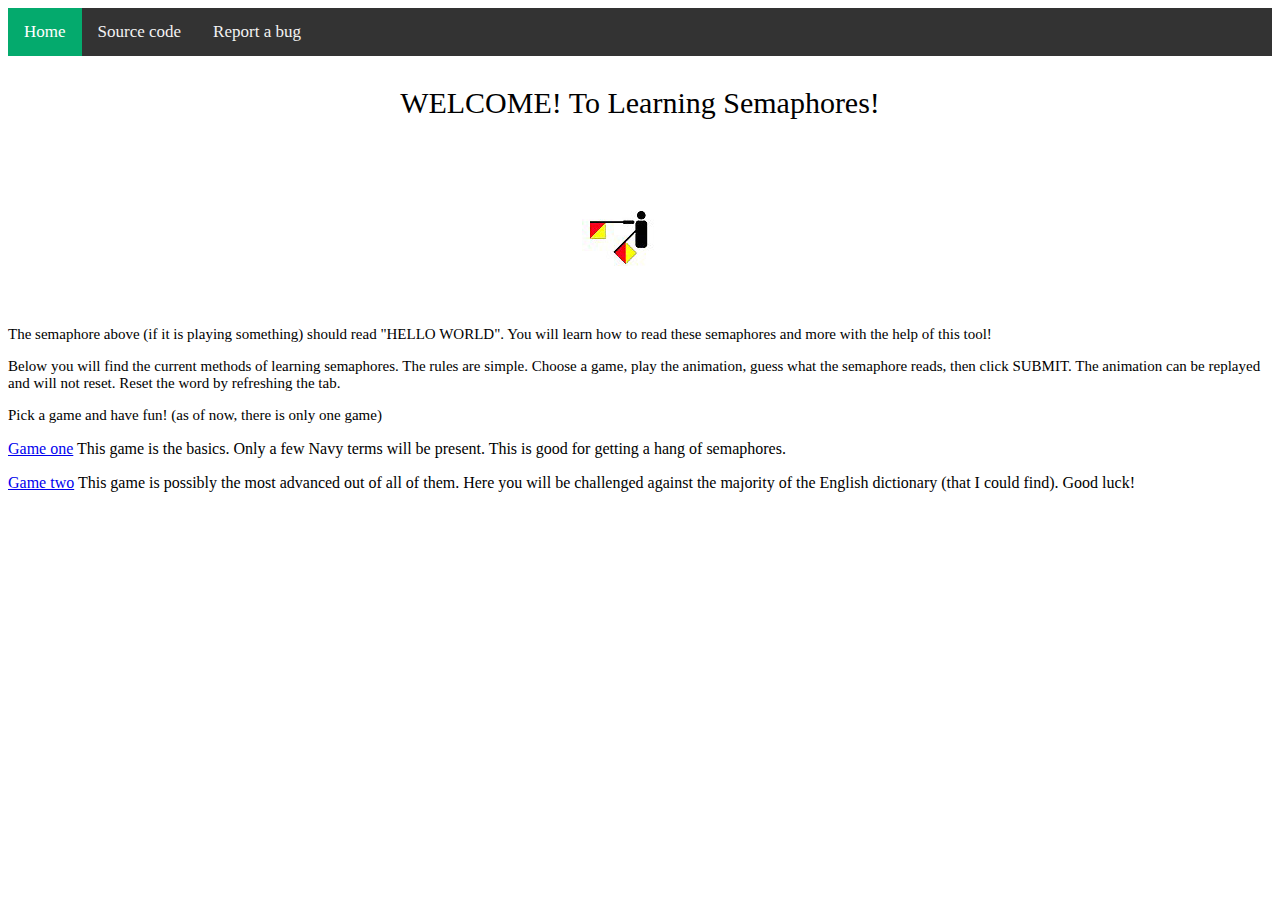
<file: index.html>
<!DOCTYPE html>
<html>
<head>
    <!--Top bar for somethin ig?-->
    <link rel="stylesheet" href="topnav.css">
    <title>Semaphore Game</title>
</head>
<body onload="main()">
    <div class="topnav">
        <a class="active" href="index.html">Home</a>
        <!--Write these to go to the git repo-->
        <a href="redirects.html?github">Source code</a>
        <a href="redirects.html?issue">Report a bug</a>
    </div>
    <p style="font-size: 30px; text-align: center;">WELCOME! To Learning Semaphores!</p>
    <br>
    <!-- <canvas id="semaphoreStage" width="125" height="125"></canvas> -->
    <!-- for some reason, text-align:center for images... WHY-->
    <img src="letters/none.png" id="immaaaggggeeeee" style="margin-left:auto;margin-right:auto;display:block;">
    <br>
    <p style="font-size: 15px;">The semaphore above (if it is playing something) should read "HELLO WORLD". You will learn how to read these semaphores and more with the help of this tool!</p>
    <p style="font-size: 15px;">Below you will find the current methods of learning semaphores. The rules are simple. Choose a game, play the animation, guess what the semaphore reads, then click SUBMIT. The animation can be replayed and will not reset. Reset the word by refreshing the tab.</p>
    <p style="font-size: 15px;">Pick a game and have fun! (as of now, there is only one game)</p>
    <p stle="font-size: 15px;"><a href="navwords.html">Game one</a> This game is the basics. Only a few Navy terms will be present. This is good for getting a hang of semaphores.</p>
    <p stle="font-size: 15px;"><a href="allwords.html">Game two</a> This game is possibly the most advanced out of all of them. Here you will be challenged against the majority of the English dictionary (that I could find). Good luck!</p>

    <script src="render.js"></script>
    <script>
        async function main(){
        str = "HELLO WORLD";
        delay = 1000;
        repDelay = 2000;
        play(str,delay);
        // setInterval(function(){
        //     play(str,delay);
        // }, str.length * delay + repDelay);
        while (!!!false){ // it still is true
            await play(str,delay); // rhymes
        }
    }
    </script>
</body>
</html>
</file>
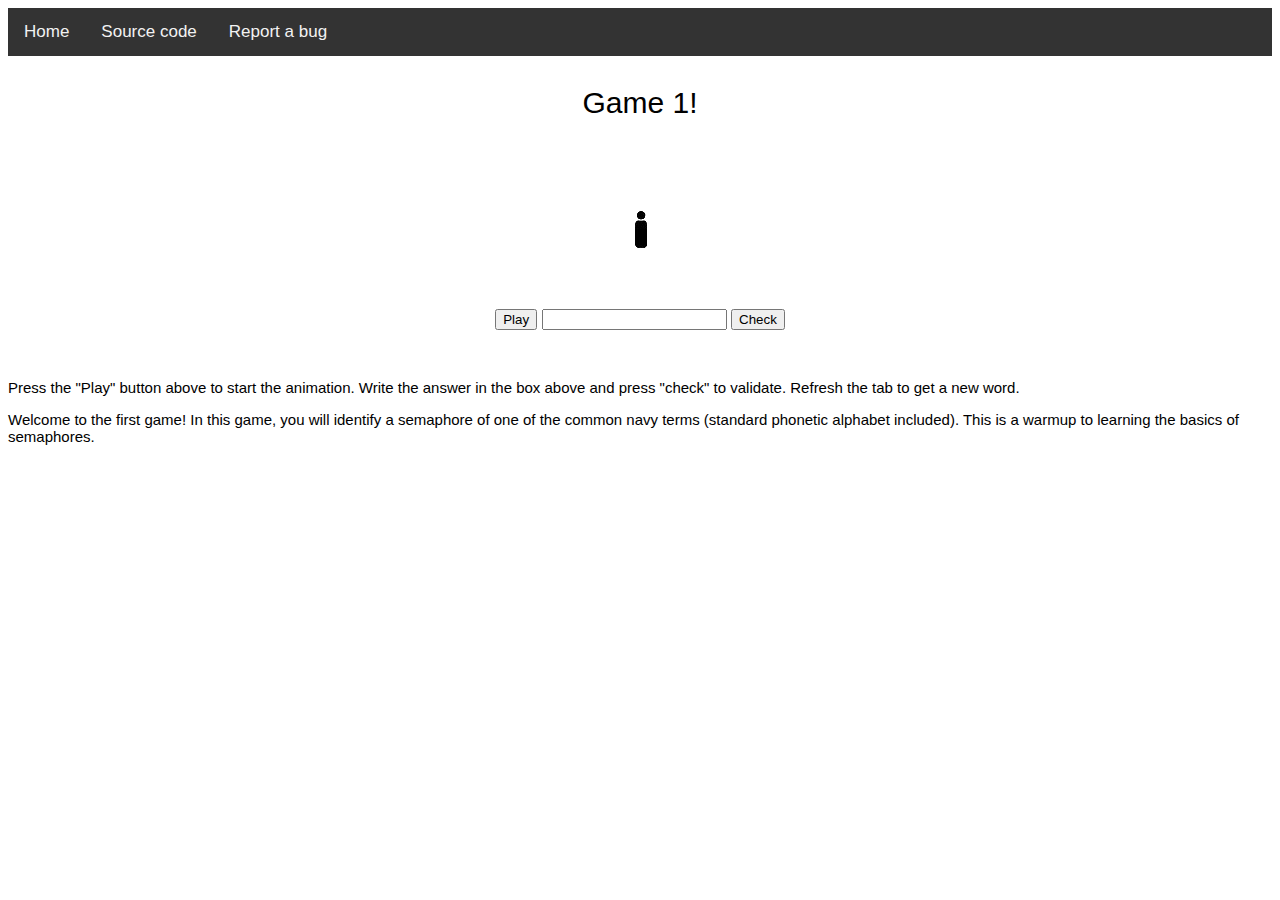
<file: navwords.html>
<!DOCTYPE html>
<html>
<head>
    <link rel="stylesheet" href="topnav.css">
    <link rel="stylesheet" href="modal.css">
    <title>Semaphore Game 1</title>
</head>
<body onload="onLoad()">
    <div class="topnav">
        <a href="index.html">Home</a>
        <a href="redirects.html?github">Source code</a>
        <a href="redirects.html?issue">Report a bug</a>
    </div>
    <p style="font-size: 30px; text-align: center;">Game 1!</p>
    <br>
    <img src="letters/none.png" id="immaaaggggeeeee" style="margin-left:auto;margin-right:auto;display:block;">
    <div class="CtrlElements">
        <p style="text-align:center;">
            <button type="button" id="animationTrigger" onclick="runAnimation()">Play</button>
            <input type="text" id="entered" name="entered">
            <button onclick="checkAnswer()">Check</button>
        </p>
    </div>
    <br>
    <p style="font-size: 15px;">Press the "Play" button above to start the animation. Write the answer in the box above and press "check" to validate. Refresh the tab to get a new word.</p>
    <p style="font-size: 15px;">Welcome to the first game! In this game, you will identify a semaphore of one of the common navy terms (standard phonetic alphabet included). This is a warmup to learning the basics of semaphores.</p>

    <!--These are the modals for being correct or wrong-->
    <div class="AnswerModals" id="modals">
        <div class="modal" id="correct">
            <div class="modal-content">
                <span class="close">&times;</span>
                <p style="text-align: center; font-size: 35px; margin-bottom: 0;">Correct!</p>
                <br>
                <p>You guessed the semaphore correctly!</p>
                <p>For your own note, the correct answer is "<span id="corrSpot"></span>".</p>
            </div>
        </div>
        <div class="modal" id="wrong">
            <div class="modal-content">
                <span class="close">&times;</span>
                <p style="text-align: center; font-size: 35px; margin-bottom: 0;">Incorrect...</p>
                <br>
                <p>Unfortunately, you did not guess the semaphore correctly.</p>
                <p>For your own note, the correct answer is "<span id="corrSpot2"></span>".</p>
                <p>You guessed "<span id="guessSpot"></span>". Feel free to retry! (with a refreshed word?)</p>
            </div>
        </div>
    </div>

    <script src="render.js"></script>
    <script src="correction.js"></script>
    <script>
        let str = "";
        let resp = "";
        delay = 1000;
        var box = document.getElementById("entered"); // boxxo

        function getRandomInt(max){
            return Math.floor(Math.random() * max);
        }
        async function readFile(paf){
            // simple and elegant file read. this took so long and kilobytes of other code
            const resp = (await fetch(paf)).text();
            return resp;

        }
        box.addEventListener("keydown", function (e) {
            if (e.code === "Enter" || e.code === "NumpadEnter") {  //checks whether the pressed key is "Enter" or the numpad "Enter" (NumpadEnter)
                checkAnswer();
            }
        });
        async function onLoad(){
            // gets the file and prepares it for the next step
            const rawText=await readFile("./words/g1.txt");
            var options = rawText.split("\n");
            var randSel = getRandomInt(options.length);
            str = options[randSel];
        }
        async function runAnimation(){
            // locks the button, plays the animation, unlocks the button
            document.getElementById("animationTrigger").disabled = true;
            await play(str,delay);
            document.getElementById("animationTrigger").disabled = false;
        }
        function checkAnswer(){
            resp = document.getElementById("entered").value;
            var status = isCorrect(str,resp);
            console.log("Check run, status:"+status);
            if(status){ // if it is correct
                document.getElementById("corrSpot").innerHTML = str;
                document.getElementById("correct").style.display = "block";
            }
            else{
                document.getElementById("corrSpot2").innerHTML = str;
                document.getElementById("guessSpot").innerHTML = resp;
                document.getElementById("wrong").style.display = "block";
            }
        }

        function hideModals(){
            document.getElementById("correct").style.display = "none";
            document.getElementById("wrong").style.display = "none";
        }
        document.getElementsByClassName("close")[0].onclick = function() {
            hideModals();
        }
        document.getElementsByClassName("close")[1].onclick = function() {
            hideModals();
        }
        window.onclick = function(event) {
        if (event.target == document.getElementById("modals")) {
            hideModals();
        }
        }

    </script>
</body>
</html>
</file>
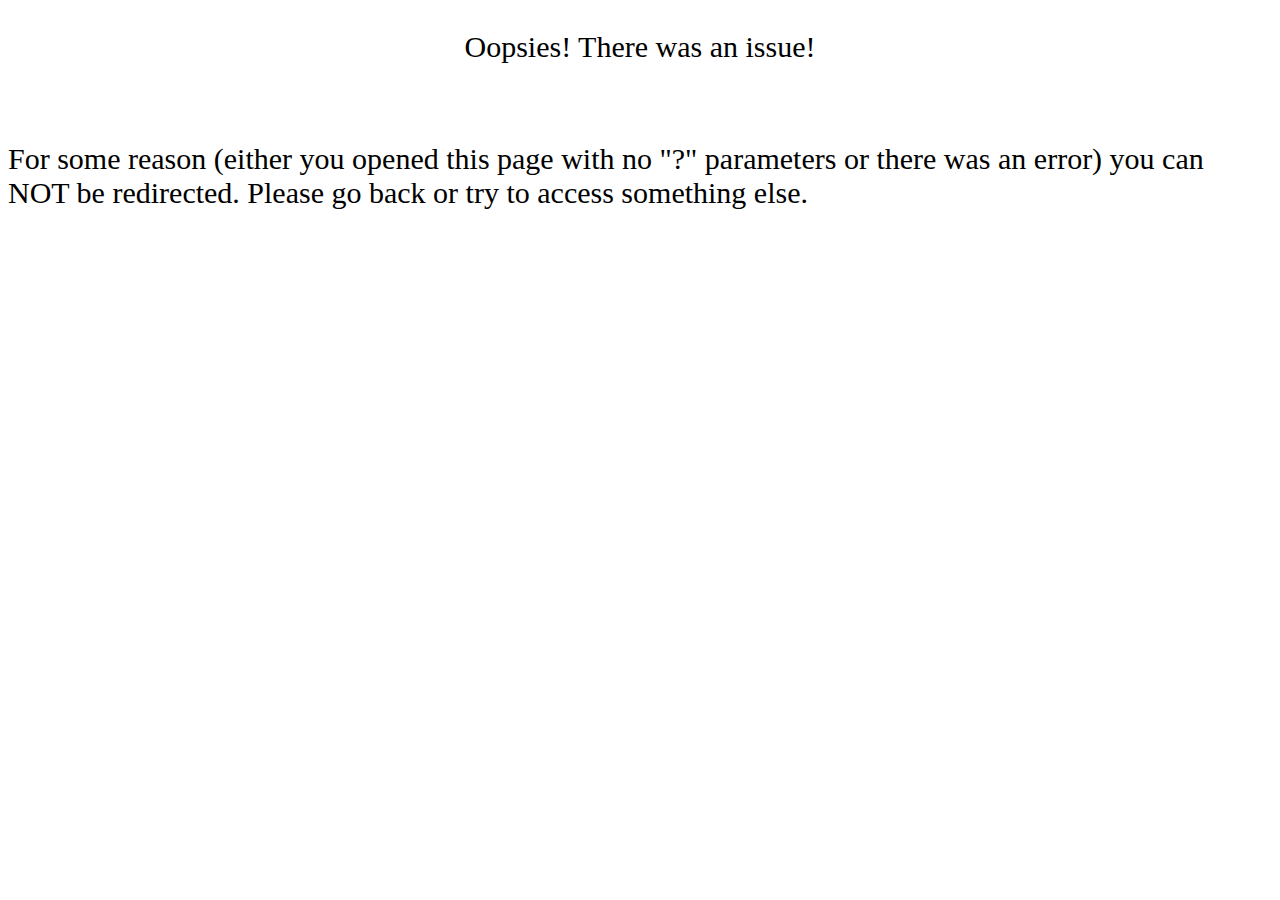
<file: redirects.html>
<!DOCTYPE html>
<html>
    <head>
        <title>redirecting...</title>
    </head>

    <body onload="redirect()">
        <div id="hideOnLoad" style="display:none;">
            <p style="font-size:30px;text-align:center;">Oopsies! There was an issue!</p>
            <br>
            <p style="font-size:30px;">For some reason (either you opened this page with no "?" parameters or there was an error) you can NOT be redirected. Please go back or try to access something else.</p>
        </div>

        <script>
            function getParams() {
            var idx = document.URL.indexOf('?');
            // var params = new Array();
            var param = "";
            if (idx != -1) {
            // var pairs = document.URL.substring(idx+1, document.URL.length).split('&');
            // for (var i=0; i<pairs.length; i++) {
            // nameVal = pairs[i].split('=');
            // params[nameVal[0]] = nameVal[1];
            // }
            param = document.URL.substring(idx+1,document.URL.length);
            }
            // return params;
            return param;
            }

            function redirect(){
                var param = getParams();
                console.log(param);
                if(param==""){document.getElementById("hideOnLoad").style.display="block";return;} //escapes if there are no params
                fullPlace=placeRedirs(param);
                window.location.href = fullPlace;
            }

            function placeRedirs(place){
                // temporary
                // return "https://www.github.com/Pawos-Howl";
                if(place=="github"){return "https://www.github.com/Pawos-Howl/Semaphore-Game"}
                if(place=="issue"){return "https://github.com/Pawos-Howl/Semaphore-Game/issues/new"}
                if(place=="home"){return "index.html"}
                return place
            }
        </script>
    </body>
</html>
</file>
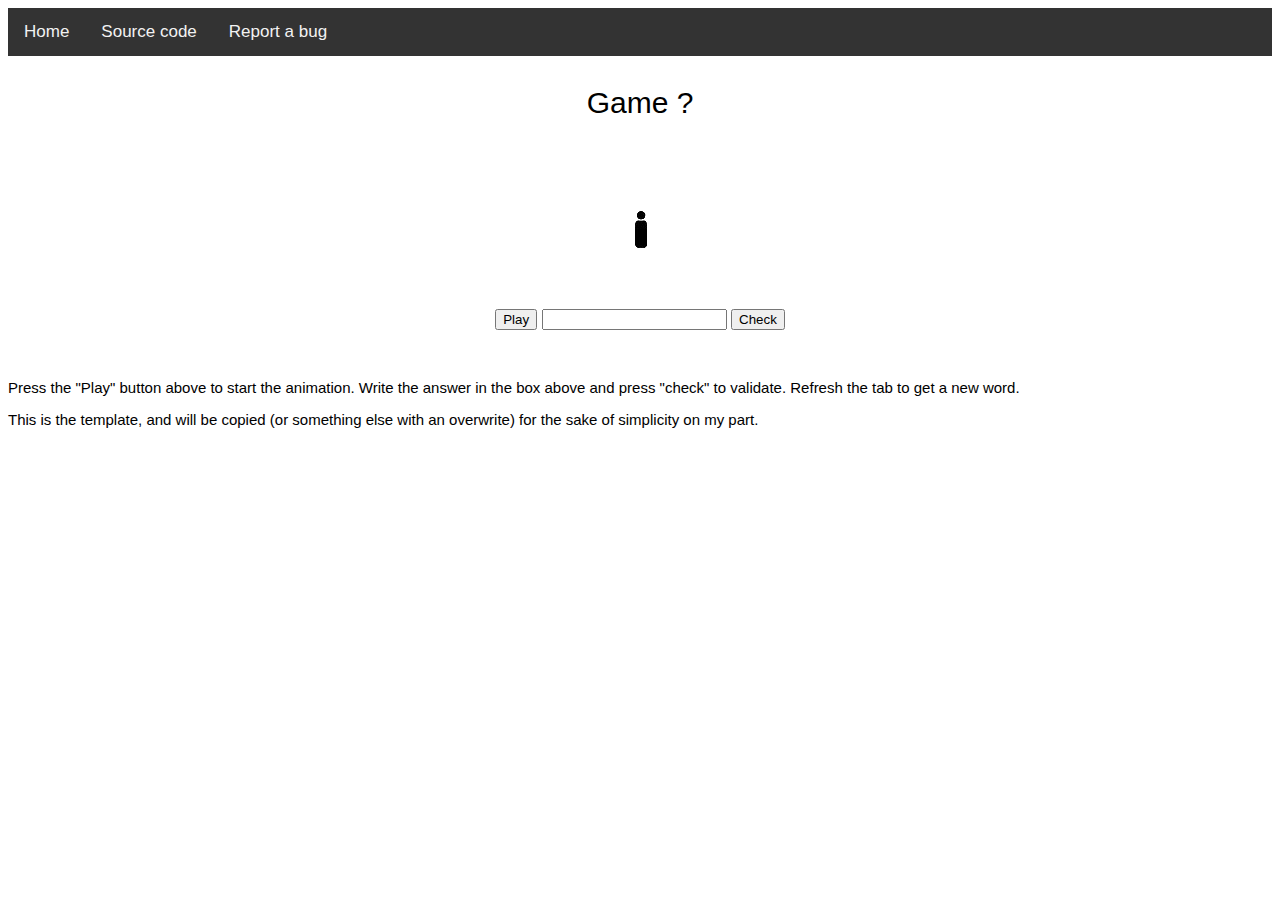
<file: template.html>
<!DOCTYPE html>
<html>
<head>
    <link rel="stylesheet" href="topnav.css">
    <link rel="stylesheet" href="modal.css"> <!--for rendering the modals-->
    <title>Semaphore Game #</title>
</head>
<body onload="onLoad()">
    <div class="topnav">
        <a href="index.html">Home</a>
        <a href="redirects.html?github">Source code</a>
        <a href="redirects.html?issue">Report a bug</a>
    </div>
    <p style="font-size: 30px; text-align: center;">Game ?</p>
    <br>
    <img src="letters/none.png" id="immaaaggggeeeee" style="margin-left:auto;margin-right:auto;display:block;">
    <div class="CtrlElements">
        <p style="text-align:center;">
            <button type="button" id="animationTrigger" onclick="runAnimation()">Play</button>
            <input type="text" id="entered" name="entered">
            <button onclick="checkAnswer()">Check</button>
        </p>
    </div>
    <br>
    <p style="font-size: 15px;">Press the "Play" button above to start the animation. Write the answer in the box above and press "check" to validate. Refresh the tab to get a new word.</p>
    <p style="font-size: 15px;">This is the template, and will be copied (or something else with an overwrite) for the sake of simplicity on my part.</p>

    <!--These are the modals for being correct or wrong-->
    <div class="AnswerModals" id="modals">
        <div class="modal" id="correct">
            <div class="modal-content">
                <span class="close">&times;</span>
                <p style="text-align: center; font-size: 35px; margin-bottom: 0;">Correct!</p>
                <br>
                <p>You guessed the semaphore correctly!</p>
                <p>For your own note, the correct answer is "<span id="corrSpot"></span>".</p>
            </div>
        </div>
        <div class="modal" id="wrong">
            <div class="modal-content">
                <span class="close">&times;</span>
                <p style="text-align: center; font-size: 35px; margin-bottom: 0;">Incorrect...</p>
                <br>
                <p>Unfortunately, you did not guess the semaphore correctly.</p>
                <p>For your own note, the correct answer is "<span id="corrSpot2"></span>".</p>
                <p>You guessed "<span id="guessSpot"></span>". Feel free to retry! (with a refreshed word?)</p>
            </div>
        </div>
    </div>

    <script src="render.js"></script>
    <script src="correction.js"></script>
    <script>
        let str = ""; // this is the var that has the value to be rendered by the semaphore
        let resp = ""; // the user response
        delay = 1000; // in the future, make this read from a cookie
        var box = document.getElementById("entered"); // boxxo

        box.addEventListener("keypress", function (e) {
            console.log("key caught");
            console.log(e.code);
            if (e.code === "Enter" || e.code === "NumpadEnter") {  //checks whether the pressed key is "Enter" or the numpad "Enter" (NumpadEnter)
                checkAnswer();
            }
        });
        function onLoad(){
            // gets and sets the selected string
            // this will be different per every project
        }
        async function runAnimation(){
            // locks the button, plays the animation, unlocks the button
            document.getElementById("animationTrigger").disabled = true;
            await play(str,delay);
            document.getElementById("animationTrigger").disabled = false;
        }
        function checkAnswer(){
            resp = document.getElementById("entered").value;
            var status = isCorrect(str,resp);
            console.log("Check run, status:"+status);
            if(status){ // if it is correct
                document.getElementById("corrSpot").innerHTML = str;
                document.getElementById("correct").style.display = "block";
            }
            else{
                document.getElementById("corrSpot2").innerHTML = str;
                document.getElementById("guessSpot").innerHTML = resp;
                document.getElementById("wrong").style.display = "block";
            }
        }

        function hideModals(){
            document.getElementById("correct").style.display = "none";
            document.getElementById("wrong").style.display = "none";
        }
        // modal items (thanks w3schools)
        // When the user clicks on <span> (x), close the modal
        document.getElementsByClassName("close")[0].onclick = function() {
            hideModals();
        }
        document.getElementsByClassName("close")[1].onclick = function() {
            hideModals();
        }
        // When the user clicks anywhere outside of the modal, close it
        window.onclick = function(event) {
        if (event.target == document.getElementById("modals")) {
            hideModals();
        }
        }

    </script>
</body>
</html>
</file>
<file: topnav.css>
/* Add a black background color to the top navigation */
.topnav {
    background-color: #333;
    overflow: hidden;
  }
  
  /* Style the links inside the navigation bar */
  .topnav a {
    float: left;
    color: #f2f2f2;
    text-align: center;
    padding: 14px 16px;
    text-decoration: none;
    font-size: 17px;
  }
  
  /* Change the color of links on hover */
  .topnav a:hover {
    background-color: #ddd;
    color: black;
  }
  
  /* Add a color to the active/current link */
  .topnav a.active {
    background-color: #04AA6D;
    color: white;
  }
</file>
<file: modal.css>
body {font-family: Arial, Helvetica, sans-serif;}
/* The Modal (background) */
.modal {
  display: none; /* Hidden by default */
  position: fixed; /* Stay in place */
  z-index: 1; /* Sit on top */
  padding-top: 100px; /* Location of the box */
  left: 0;
  top: 0;
  width: 100%; /* Full width */
  height: 100%; /* Full height */
  overflow: auto;
  background-color: rgb(0,0,0);
  background-color: rgba(0,0,0,0.4);
}
/* Modal Content */
.modal-content {
  background-color: #fefefe;
  margin: auto;
  padding: 20px;
  border: 1px solid #888;
  width: 55%;
}
/* The Close Button */
.close {
  color: #aaaaaa;
  float: right;
  font-size: 28px;
  font-weight: bold;
}
.close:hover,
.close:focus {
  color: #000;
  text-decoration: none;
  cursor: pointer;
}
</file>
